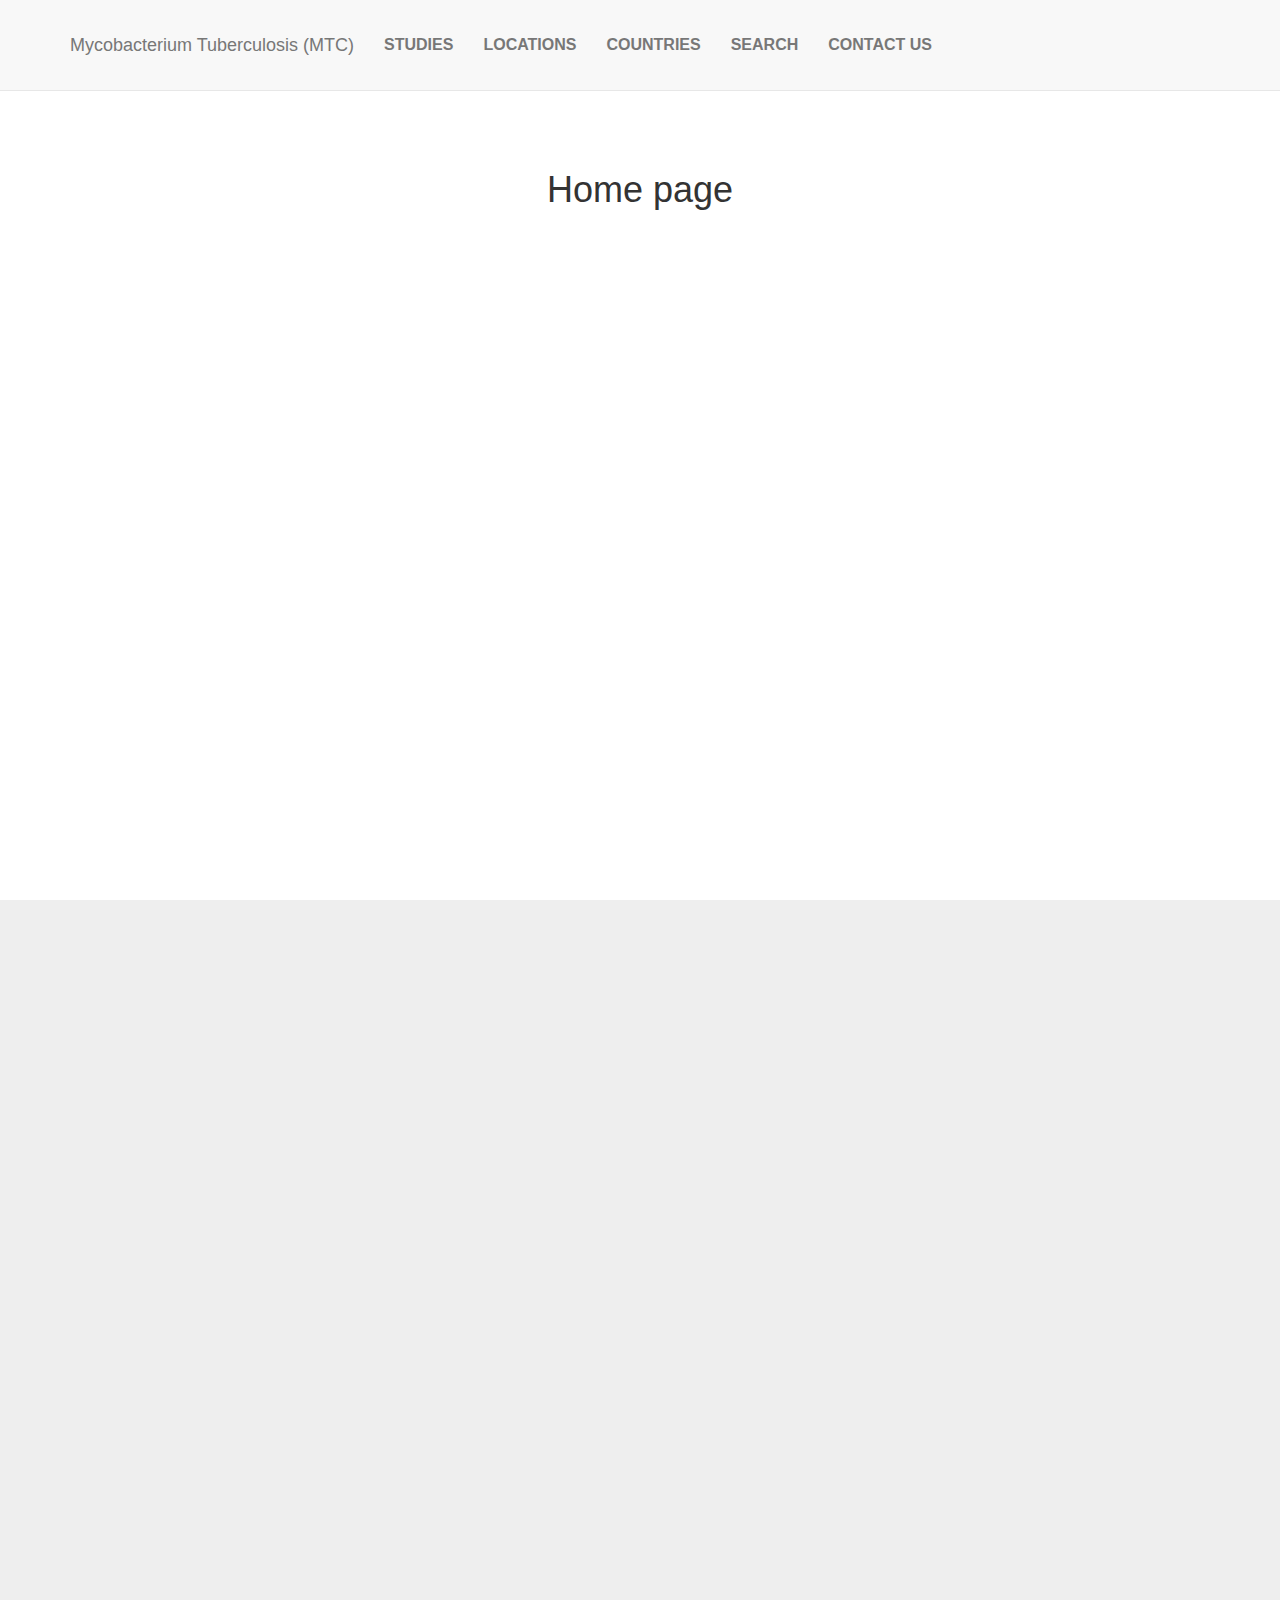
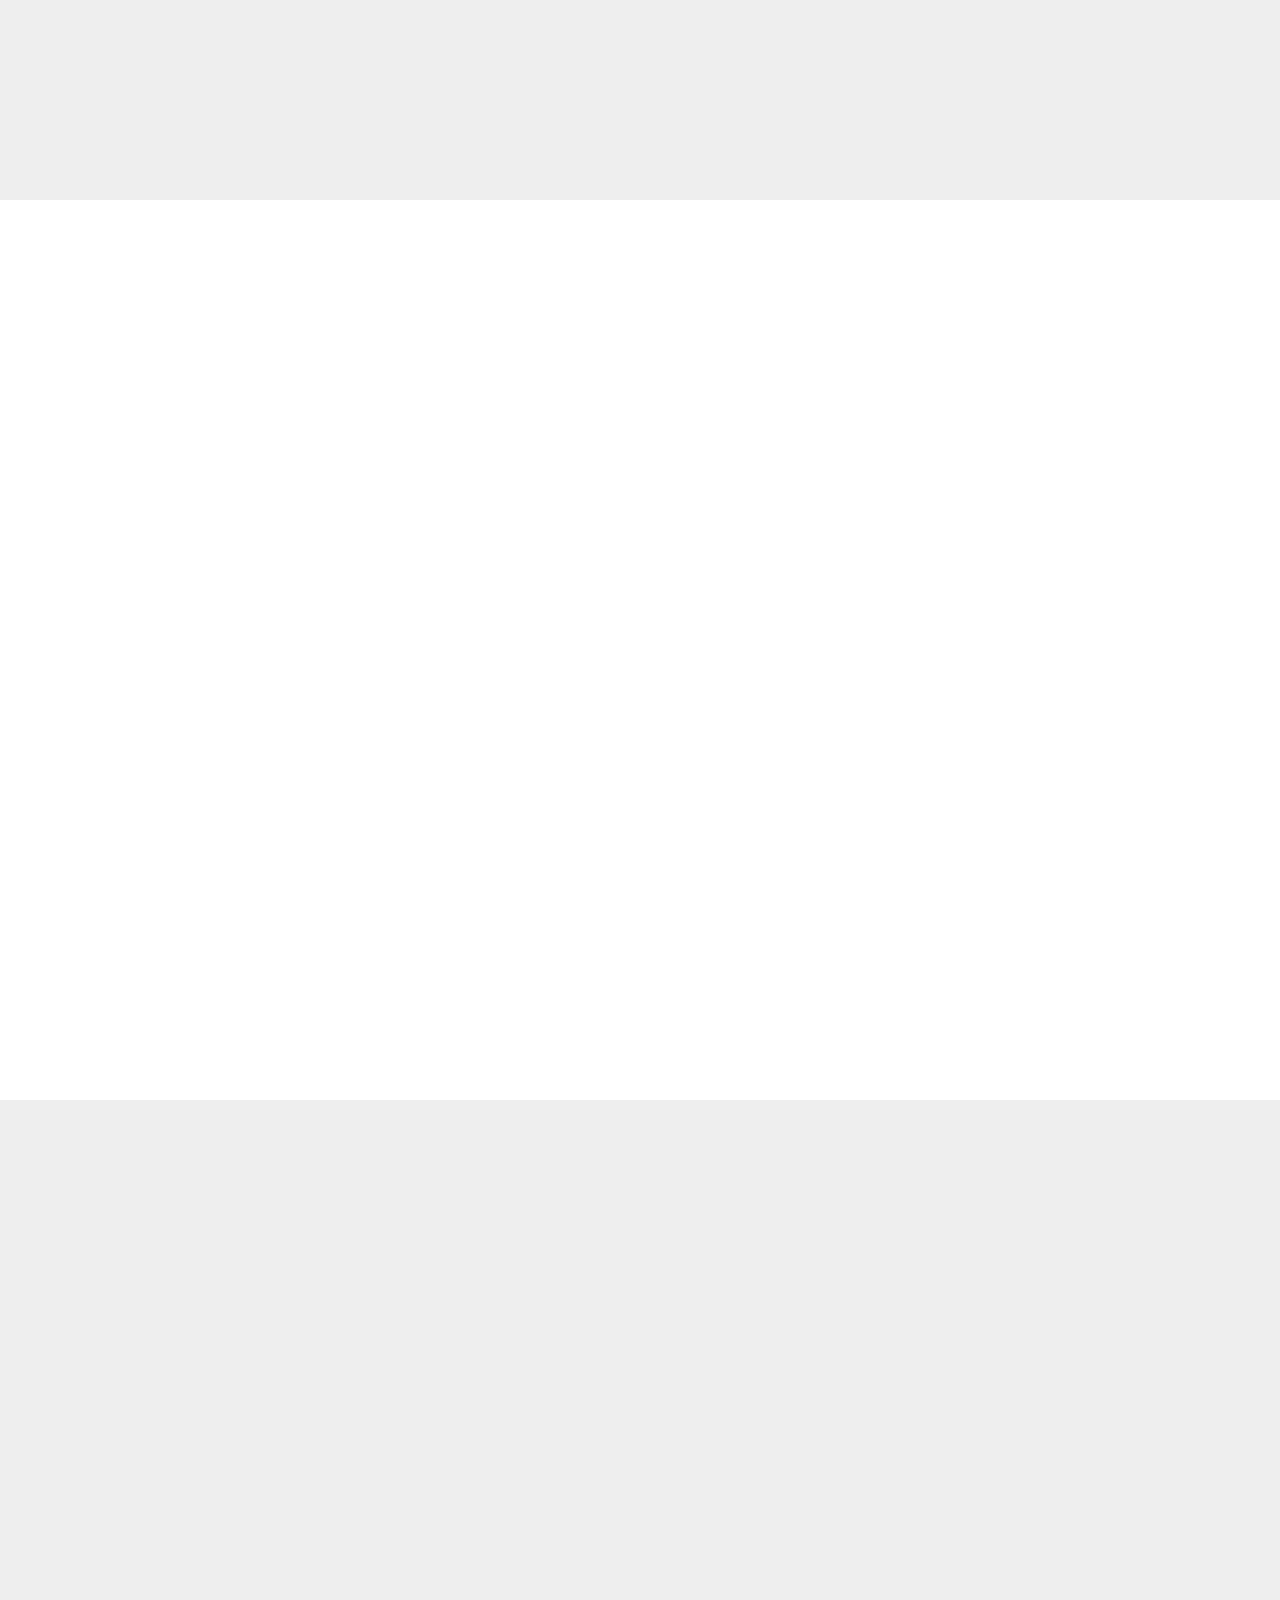
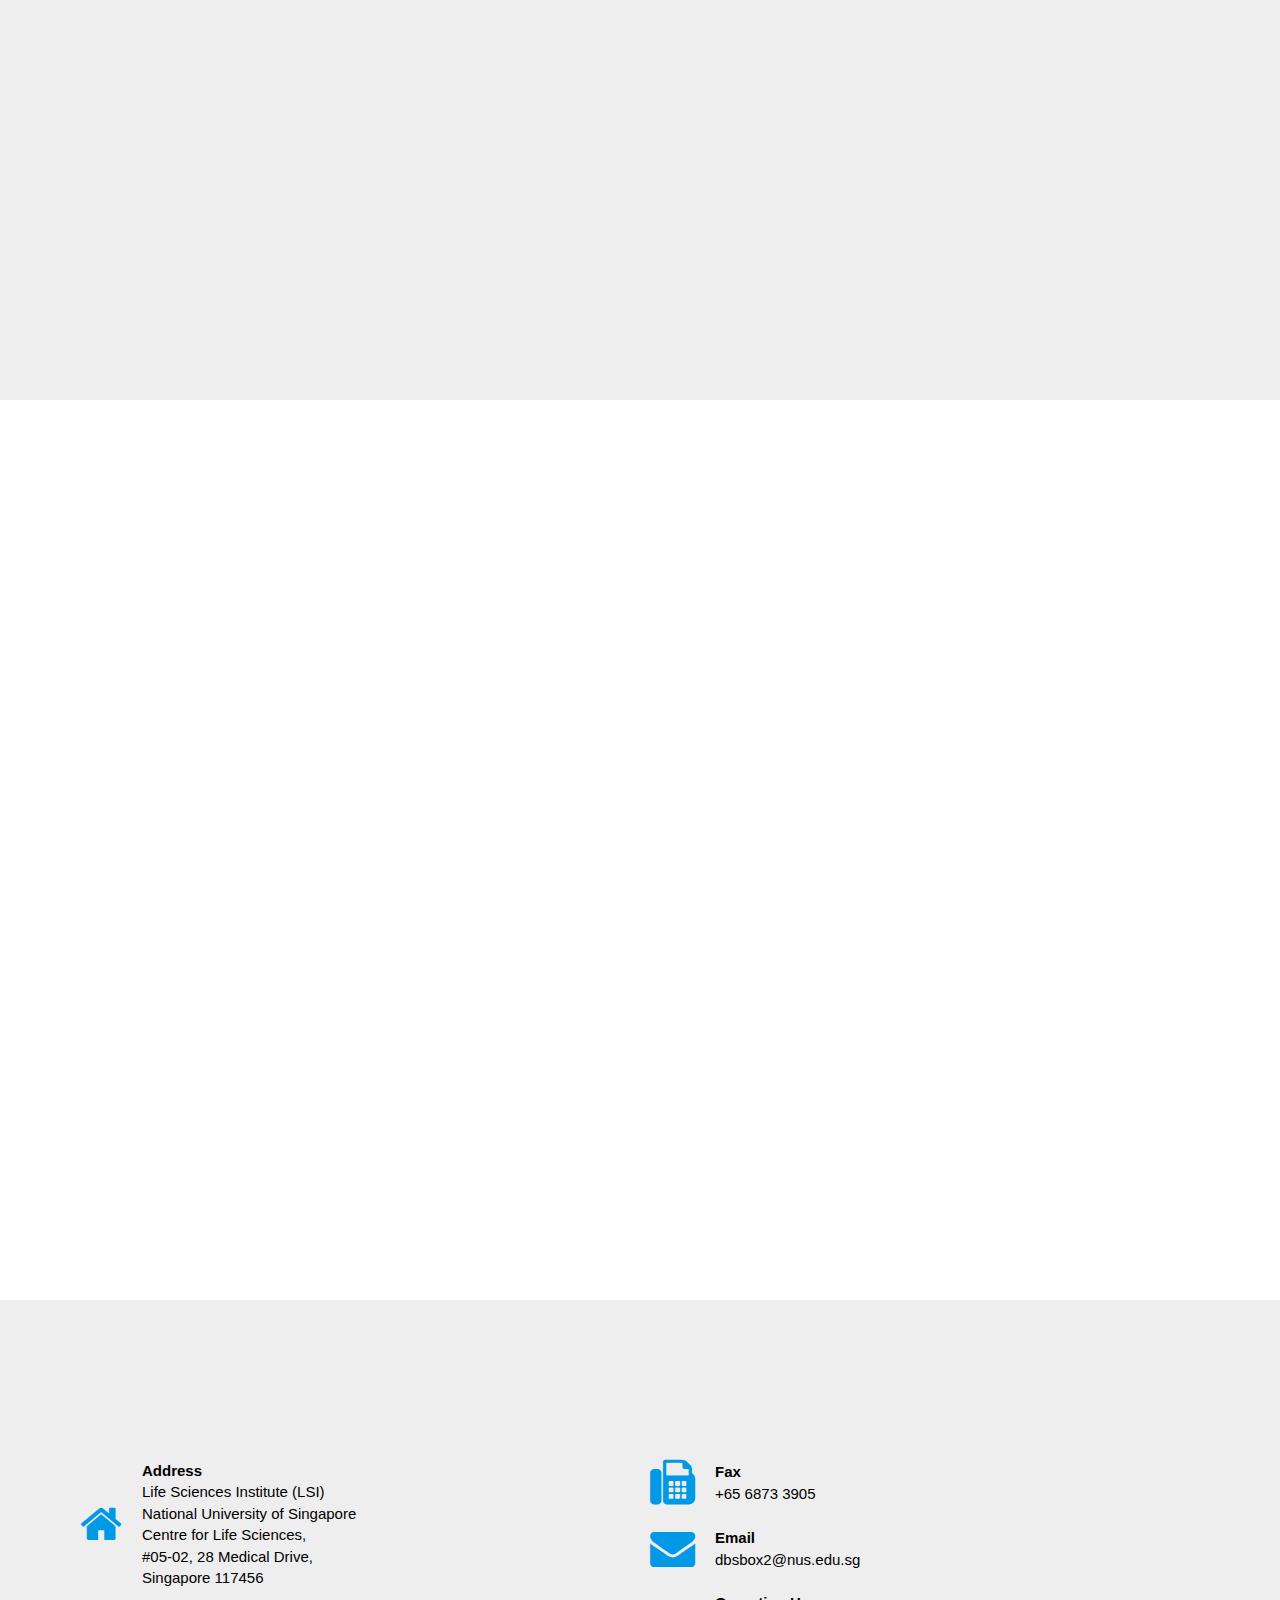
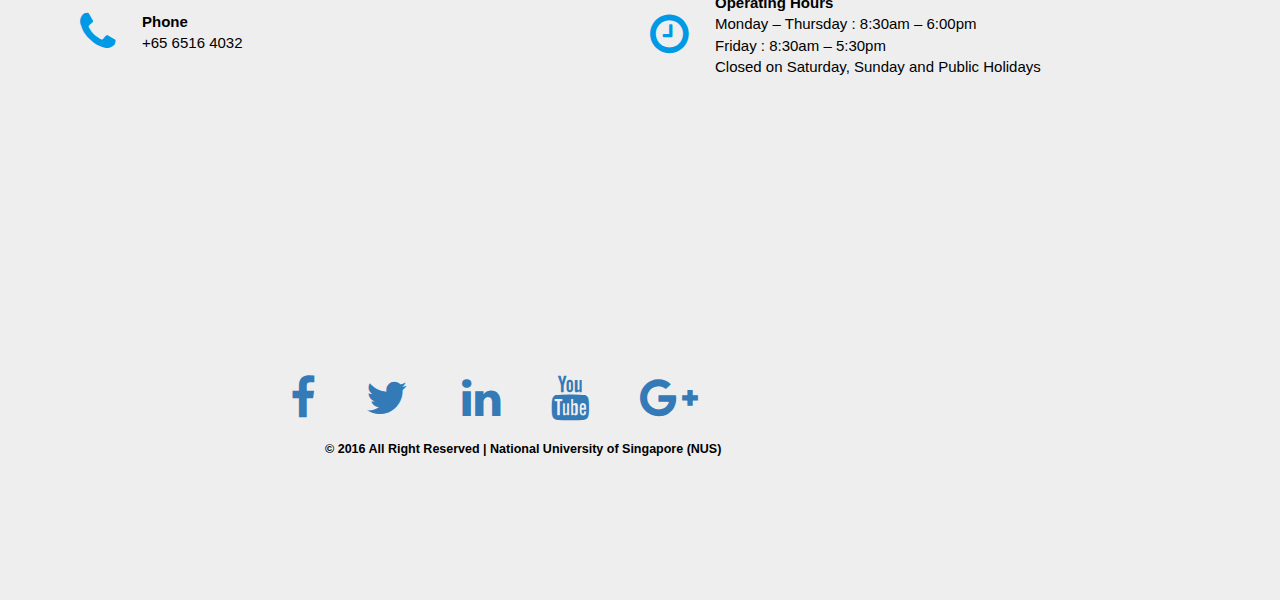
<file: Mycobacterium TuberCulosis/MTC/src/main/webapp/index.html>
<!--
Home page of the MTC project
Author     : Dineli
-->

<!DOCTYPE html>
<html lang="en">

    <head>

        <meta charset="utf-8">
        <meta http-equiv="X-UA-Compatible" content="IE=edge">
        <meta name="viewport" content="width=device-width, initial-scale=1">
        <meta name="description" content="">
        <meta name="author" content="">

        <title>MTC</title>

        <!-- Bootstrap Core CSS -->
        <link href="css/bootstrap.min.css" rel="stylesheet">

        <!-- Custom CSS -->
        <link href="css/scrolling-nav.css" rel="stylesheet">
        <link href="css/other.css" rel="stylesheet">
        <link rel="stylesheet" href="css/font-awesome.min.css">
        <link rel="stylesheet" type="text/css" media="screen and (max-width: 480px)" href="css/mobile.css" />

        <!-- jQuery -->
        <script src="js/jquery.js"></script>
        <script src="js/jquery-ui.min.js"></script><!-- required for table paging--> 

        <!-- Bootstrap Core JavaScript -->
        <script src="js/bootstrap.min.js"></script>

        <!-- Scrolling Nav JavaScript -->
        <script src="js/jquery.easing.min.js"></script>
        <script src="js/scrolling-nav.js"></script>

        <!-- Table Sorter JS -->
        <script type="text/javascript" src="js/jquery.tablesorter.js"></script> 

        <!-- Pagination JS -->
        <script src="js/paging.js"></script>

        <!-- Auto complete JS -->
        <script src="js/autocomplete.js"></script>

        <!-- HTML5 Shim and Respond.js IE8 support of HTML5 elements and media queries -->
        <!-- WARNING: Respond.js doesn't work if you view the page via file:// -->
        <!--[if lt IE 9]>
            <script src="https://oss.maxcdn.com/libs/html5shiv/3.7.0/html5shiv.js"></script>
            <script src="https://oss.maxcdn.com/libs/respond.js/1.4.2/respond.min.js"></script>
        <![endif]-->

    </head>

    <!-- The #page-top ID is part of the scrolling feature - the data-spy and data-target are part of the built-in Bootstrap scrollspy function -->

    <body id="page-top" data-spy="scroll" data-target=".navbar-fixed-top">

        <!-- Navigation -->
        <nav class="navbar navbar-default navbar-fixed-top" role="navigation">
            <div class="container">
                <div class="navbar-header page-scroll">
                    <button type="button" class="navbar-toggle" data-toggle="collapse" data-target=".navbar-ex1-collapse">
                        <span class="sr-only">Toggle navigation</span>
                        <span class="icon-bar"></span>
                        <span class="icon-bar"></span>
                        <span class="icon-bar"></span>
                    </button>
                    <a class="navbar-brand page-scroll" href="#page-top">Mycobacterium Tuberculosis (MTC)</a>
                </div>

                <!-- Collect the nav links, forms, and other content for toggling -->
                <div class="collapse navbar-collapse navbar-ex1-collapse">
                    <ul class="nav navbar-nav page-menu">
                        <!-- Hidden li included to remove active class from about link when scrolled up past about section -->
                        <li class="hidden">
                            <a class="page-scroll" href="#page-top"></a>
                        </li>
                        <li>
                            <a class="page-scroll study" href="#studies">Studies</a>
                        </li>
                        <li>
                            <a class="page-scroll loc" href="#locations">Locations</a>
                        </li>
                        <li>
                            <a class="page-scroll country" href="#countries">Countries</a>
                        </li>
                        <li>
                            <a class="page-scroll search" href="#search">Search</a> 
                        </li>
                        <li>
                            <a class="page-scroll" href="#contact">Contact Us</a>
                        </li>
                        <!--                        <li>
                                                    <a class="page-scroll" href="#contact1"></a>
                                                </li>-->
                    </ul>
                </div>
                <!-- /.navbar-collapse -->
            </div>
            <!-- /.container -->
        </nav>

        <!-- Intro Section -->
        <section id="intro" class="intro-section">
            <div class="container">
                <div class="row">
                    <div class="col-lg-12">
                        <h1>Home page</h1>
                        <!--                    <p><strong>Usage Instructions:</strong> Make sure to include the <code>scrolling-nav.js</code>, <code>jquery.easing.min.js</code>, and <code>scrolling-nav.css</code> files. To make a link smooth scroll to another section on the page, give the link the <code>.page-scroll</code> class and set the link target to a corresponding ID on the page.</p>
                                            <a class="btn btn-default page-scroll" href="#about">Click Me to Scroll Down!</a>-->
                    </div>
                </div>
            </div>
        </section>

        <!-- Studies Section -->
        <section id="studies" class="studies-section">
            <div class="container">
                <div id="contentStudy"></div>
            </div>
        </section>

        <!-- Location Section -->
        <section id="locations" class="locations-section">
            <div class="container">
                <div id="contentLoc"></div>
            </div>
        </section>

        <!-- Country Section -->
        <section id="countries" class="country-section">
            <div class="container">
                <div id="contentCountry"></div>
            </div>
        </section>

        <!-- Search Section -->
        <section id="search" class="search-section">
            <div class="container">
                <div id="contentSearch"></div>
            </div>
        </section>

        <!-- Contact Section -->
        <section id="contact" class="contact-section">
            <div class="container">
                <div class="row">
                    <div class="col-lg-12">
                        <table class="contact-data-1">
                            <tr>
                                <th>
                                    <i class="fa fa-home fa-3x"></i>
                                </th>
                                <td>
                                    <strong>Address</strong><br>
                                    Life Sciences Institute (LSI)<br>
                                    National University of Singapore<br>
                                    Centre for Life Sciences,<br> #05-02, 28 Medical Drive,<br>Singapore 117456
                                </td>
                            </tr>

                            <tr>
                                <th>
                                    <i class="fa fa-phone fa-3x"></i>
                                </th>
                                <td>
                                    <strong>Phone</strong><br>
                                    +65 6516 4032
                                </td>
                            </tr>
                        </table>

                        <table class="contact-data-1">
                            <tr>
                                <th>
                                    <i class="fa fa-fax fa-3x"></i>
                                </th>
                                <td>
                                    <strong>Fax</strong><br>
                                    +65 6873 3905
                                </td>
                            </tr>

                            <tr>
                                <th>
                                    <i class="fa fa-envelope fa-3x"></i>
                                </th>
                                <td>
                                    <strong>Email</strong><br>
                                    dbsbox2@nus.edu.sg
                                </td>
                            </tr>

                            <tr>
                                <th>
                                    <i class="fa fa-clock-o fa-3x"></i>
                                </th>
                                <td>
                                    <strong>Operating Hours</strong><br>
                                    Monday – Thursday : 8:30am – 6:00pm <br>
                                    Friday : 8:30am – 5:30pm <br>
                                    Closed on Saturday, Sunday and Public Holidays
                                </td>
                            </tr>
                        </table>

                        <table class="contact-icon-display">
                            <tr>
                                <td>
                                    <a data-target="#"><i class="fa fa-facebook fa-3x"></i></a><a data-target="#" target="_blank"><i class="fa fa-twitter fa-3x"></i></a> <a data-target="#" target="_blank"><i class="fa fa-linkedin fa-3x"></i></a><a data-target="#"><i class="fa fa-youtube fa-3x"></i></a><a data-target="#"><i class="fa fa-google-plus fa-3x"></i></a>
                                </td>
                            </tr>
                            <tr class="copyright"><td>&copy; 2016 All Right Reserved | National University of Singapore (NUS)</td></tr>
                        </table>
                    </div>
                </div>
            </div>
        </section>



        <script type="text/javascript">

            $('a.study').on('click', function () {
                $.ajax({
                    type: "GET",
                    url: "studies/base.jsp",
                    data: {},
                    success: function (data) {
                        $("#contentStudy").html(data).show();
                    }
                });
            });

            $('a.loc').on('click', function () {
                $.ajax({
                    type: "GET",
                    url: "location/base.jsp",
                    data: {},
                    success: function (data) {
                        $("#contentLoc").html(data).show();
                    }
                });
            });

            $('a.country').on('click', function () {
                $.ajax({
                    type: "GET",
                    url: "country/base.jsp",
                    data: {},
                    success: function (data) {
                        $("#contentCountry").html(data).show();
                    }
                });
            });

            $('.contact-data-1 i').mouseenter(function () {
                $(this).effect('bounce', {times: 4}, 4500);
            });

            $('a.search').on('click', function () {
                $.ajax({
                    type: "GET",
                    url: "search/base.jsp",
                    data: {},
                    success: function (data) {
                        $("#contentSearch").html(data).show();
                    }
                });
            });

        </script>


    </body>

</html>
</file>
<file: Mycobacterium TuberCulosis/MTC/src/main/webapp/css/other.css>
/*
To change this license header, choose License Headers in Project Properties.
To change this template file, choose Tools | Templates
and open the template in the editor.
*/
/* 
    Created on : Feb 12, 2016, 11:25:27 AM
    Author     : ephaadk
*/

html,
body {
    font-family: 'Lato', Calibri, Arial, sans-serif;
    font-size: 15px;
}

/*footer {
    height: 100px;
    background: #eee;
}*/

.page-menu{
    text-transform: uppercase;
    font-size: 16px;
    font-weight: bold;
}

.studyMenu li {
    border-bottom: thin solid #d1d1e0;
}

.panel-info .panel-heading {
    font-weight: bold;
    /*background-color: #e6e6e6;*/
    /*padding-bottom: 10px;*/
}

/*.nav-pills>.active>a{
    color:#d9edf7;
    background-color:#fff;
}

.nav-pills1 > li.active > a:hover {
    background-color: #d9edf7;
    color: #fff;
}*/

/*.full-divider {
   background-color: #7dba5c;
    height: 5px;
    margin: 10px 0 50px;
    width: 70px;
}*/

#wrapper {
    width:100%; 
    padding-left: 250px;
    transition: all 0.4s ease 0s;
}

#sidebar-wrapper {
    float: left;
    width:35%;
    height: 500px;
    margin-left: -600px;
    overflow: auto;
    z-index: 1000;
    transition: all 0.4s ease 0s;
}

#page-content-wrapper-study {
    width:50%;
    margin-left: -200px;
}

#page-content-wrapper-loc {
    width: 40%;
    margin-right: 120px;
}

.sidebar-nav {
    position: absolute;
    /*top: 0;*/
    width: 250px;
    list-style: none;
    margin: 0;
    padding: 0;
}

a:active, a:focus, input {
    outline: 0;
    outline-style:none;
    outline-width:0;
}

ul.nav.nav-pills {
    text-align: left;
}

.table {
    margin-bottom: 0;
}

.scrollit{
    overflow:scroll; 
    height:450px;
}

.panel-body ul li{
    font-weight: bold;
}

.table-custom-main {
    border-collapse: separate;
    border-spacing: 0 5px;
}

.table-custom-main thead th {
    background-color:  #0099e6;
    color: white;
}

.table-custom-main tbody tr {
    background-color: #f0f0f5;
}

.table-custom-main tbody tr:hover{
    background-color: #CEE3F6;
}

.table-custom-main tr td:first-child,
.table-custom-main tr th:first-child {
    border-top-left-radius: 6px;
    border-bottom-left-radius: 6px;
}

.table-custom-main tr td:last-child,
.table-custom-main tr th:last-child {
    border-top-right-radius: 6px;
    border-bottom-right-radius: 6px;
}

.table-custom-main tbody tr.selected {
    background-color: #CEE3F6;
}
/*custom modal table*/
.table-custom-modal {
    border: solid 1px #DDEEEE;
    border-collapse: collapse;
    border-spacing: 0;
    /*font: normal 13px Arial, sans-serif;*/
}
.table-custom-modal thead th {
    background-color: #DDEFEF;
    border: solid 1px #DDEEEE;
    color: #336B6B;
    padding: 10px;
    text-align: left;
    text-shadow: 1px 1px 1px #fff;
}
.table-custom-modal tbody td {
    border: solid 1px #DDEEEE;
    color: #333;
    padding: 10px;
    text-shadow: 1px 1px 1px #fff;
}
.table-custom-modal-rounded {
    border: none;
}
.table-custom-modal-rounded thead th {
    background-color: #00ace6;
    border: none;
    text-shadow: 1px 1px 1px #ccc;
    color: #333;
}
.table-custom-modal-rounded thead th:first-child {
    border-radius: 10px 0 0 0;
}
.table-custom-modal-rounded thead th:last-child {
    border-radius: 0 10px 0 0;
}
.table-custom-modal-rounded tbody td {
    border: none;
    border-top: solid 1px #957030;
    background-color: #e6f9ff;
}
.table-custom-modal-rounded tbody tr:last-child td:first-child {
    border-radius: 0 0 0 10px;
}
.table-custom-modal-rounded tbody tr:last-child td:last-child {
    border-radius: 0 0 10px 0;
}

/*centers the modal*/
.modal {
    position: fixed;
    top: 25%;
    left: 30%;
    width: 50%;
    height: auto;
}

/*table sorter*/
table.tablesorter thead tr .header {
    background-image: url(../images/bg.gif);
    background-repeat: no-repeat;
    background-position: center right;
    cursor: pointer;
}
table.tablesorter thead tr .headerSortUp {
    background-image: url(../images/asc.gif);
}
table.tablesorter thead tr .headerSortDown {
    background-image: url(../images/desc.gif);
}
/*table.tablesorter thead tr .headerSortDown, table.tablesorter thead tr .headerSortUp {
    background-color: #8dbdd8;
}*/
/*EOF table sorter*/

/*pagination*/

/*displays no of pages in text*/
.tfootData {
    float :left;
    text-align: center;
    text-decoration: none !important;
    font-weight: bold;
    margin-top:10px;
    border: 1px solid transparent;
    color: #333 !important;
    font-size: small;
}

.paging-nav {
    float:right;
    text-align: right;
    padding-top: 2px;
}
.paging-nav a:hover, a:focus{
    background-color:#ccc;
}

.paging-nav .selected-page {
    background: rgba(0, 0, 0, 0) linear-gradient(to bottom, #fff 0%, #dcdcdc 100%) repeat scroll 0 0;
    border: 1px solid #979797;
    color: #333 !important;
}
.paging-nav a {
    border: 1px solid transparent;
    border-radius: 2px;
    box-sizing: border-box;
    color: #333 !important;
    cursor: pointer;
    display: inline-block;
    margin-left: 2px;
    min-width: 1.5em;
    padding: 0.5em 1em;
    text-align: center;
    text-decoration: none !important;
    font-weight: bold;
}
/*EOF pagination*/

/*contacts*/

.contact-data-1 {
    width:50%;
    float:left;
}
.contact-data-1 th, td { 
    padding:10px;
    text-align: left; 
    color: black;
}
.contact-data-1 th{
    width:40px;
}
.contact-data-1 tr{
    width:70px;
    border-bottom: 1px solid rgba(235, 235, 235, 0.2);
}
.contact-data-1 .fa{
    color: #0099e6;
}
.contact-icon-display {
    margin-left: 160px;
    bottom:-380px;
    position: absolute;

}
.contact-icon-display a{
    padding-left: 50px;
}
.contact-icon-display .copyright{
    font-size: smaller;
    text-indent: 85px;
    font-weight: bolder;
}
/*EOF contacts*/


/* search */

fieldset.scheduler-border {
    border: 3px solid #ddd !important;
    padding: 0 1.4em 1.4em 1.4em !important;
/*    -webkit-box-shadow:  0px 0px 0px 0px #000;
    box-shadow:  0px 0px 0px 0px #000;*/
    margin-top: -8%;
    border-radius: 10px;
    width:1130px;
}

legend.scheduler-border {
    font-size: 1.2em !important;
    font-weight: bold !important;
    text-align: left !important;
    width:auto;
    padding:0 10px;
    border-bottom:none;
}

.panel-body label{
    width: 150px;
}

.radio text{
    width: 200px;
}

.btn-info{
    width: 100px;
}

/*EOF search*/


/*auto-complete*/
.ui-autocomplete {
	position: absolute;
	top: 0;
	left: 0;
	cursor: default;
}

.ui-menu .ui-menu-item {
	position: relative;
	margin: 0;
	padding: 3px 1em 3px .4em;
	cursor: pointer;
	min-height: 0; /* support: IE7 */
	/* support: IE10, see #8844 */
}

.ui-widget-content {
	border: 1px solid #aaaaaa;
	background: #ffffff 50% 50% repeat-x;
	color: #222222;
}

.ui-state-hover, .ui-widget-content .ui-state-hover, .ui-widget-header .ui-state-hover, .ui-state-focus, .ui-widget-content .ui-state-focus, .ui-widget-header .ui-state-focus {
    background: #CEECF5 repeat-x scroll 50% 50%;
    color: #212121;
    font-weight: bolder;
} 

.ui-menu {
	list-style: none;
	padding: 0;
	margin: 0;
	display: block;
	outline: none;
}

/*EOF auto-complete*/

@media(min-width:960px){
    #wrapper {
        width:50%; 
    }
    #sidebar-wrapper {
        width:55%;
        margin-left: -310px;
    }
    #page-content-wrapper-study .col-md-12{
        width:83.33333333%;
    }
    #page-content-wrapper-study{
        margin-left: -120px;
    }
    #page-content-wrapper-loc {
        width: 50%;
        margin-left: 120px;
    }
    #page-content-wrapper-loc .col-md-12{
        width:83.33333333%;
    }
    .table>tbody>tr>td {line-height:1.0;}
}
</file>
<file: Mycobacterium TuberCulosis/MTC/src/main/webapp/css/mobile.css>
/*
To change this license header, choose License Headers in Project Properties.
To change this template file, choose Tools | Templates
and open the template in the editor.
*/
/* 
    Created on : Mar 18, 2016, 11:43:54 AM
    Author     : Dineli
*/

@media screen and (max-width: 680px){

    #wrapper {
        width:100%; 
        padding-left: 0px !important;   
        font-size: 12px;
    }

    .mobile-sidebar #sidebar-wrapper {
        width:100% !important;
        margin-left: 0px !important;
        margin-top: -90px;
        margin-bottom: -300px;
        height: 150px;
    }

/*    #page-content-wrapper-study  .col-md-12{
        width:83.33333333%;
    }*/

    #page-content-wrapper-study{
        margin-left: -10px !important;
        width: 475px;
    }

    .panel-group{
        margin-bottom:20px !important; 
        margin-top: 100px !important;
        width: 330px !important;
    }

    .panel-info >.panel-heading{
        font-size: 10px;
    }

    #page-content-wrapper-loc {
        margin-left: -15px !important;
        width: 475px;
    }

    .nav-stacked>li+li{
        margin-top:-5px;
    }

    .studies-section {
        height: 1000px !important;
        padding-top: 150px;
    }

    .locations-section {
        height: 1000px !important;
    }

    .country-section {
        height: 1000px !important;
    }
}
</file>
<file: Mycobacterium TuberCulosis/MTC/src/main/webapp/css/scrolling-nav.css>
/*!
 * Start Bootstrap - Scrolling Nav HTML Template (http://startbootstrap.com)
 * Code licensed under the Apache License v2.0.
 * For details, see http://www.apache.org/licenses/LICENSE-2.0.
 */

body {
    width: 100%;
    height: 100%;
}

html {
    width: 100%;
    height: 100%;
}

@media(min-width:767px) {
    .navbar {
        padding: 20px 0;
        -webkit-transition: background .5s ease-in-out,padding .5s ease-in-out;
        -moz-transition: background .5s ease-in-out,padding .5s ease-in-out;
        transition: background .5s ease-in-out,padding .5s ease-in-out;
    }

    .top-nav-collapse {
        padding: 0;
    }
}

/* Demo Sections - You can use these as guides or delete them - the scroller will work with any sort of height, fixed, undefined, or percentage based.
The padding is very important to make sure the scrollspy picks up the right area when scrolled to. Adjust the margin and padding of sections and children 
of those sections to manage the look and feel of the site. */

.intro-section {
    height: 100%;
    padding-top: 150px;
    text-align: center;
    background: #fff;
}

.studies-section {
    height: 100%;
    padding-top: 150px;
    text-align: left;
    background: #eee;
}

.locations-section {
    height: 100%;
    padding-top: 150px;
    text-align: left;
    background: #fff;
}

.country-section {
    height: 100%;
    padding-top: 150px;
    text-align: left;
    background: #eee;
}

.search-section {
    height: 100%;
    padding-top: 150px;
    text-align: left;
    background: #fff;
}

.contact-section {
    height: 100%;
    padding-top: 150px;
    text-align: left;
    background: #eee;
}
</file>
